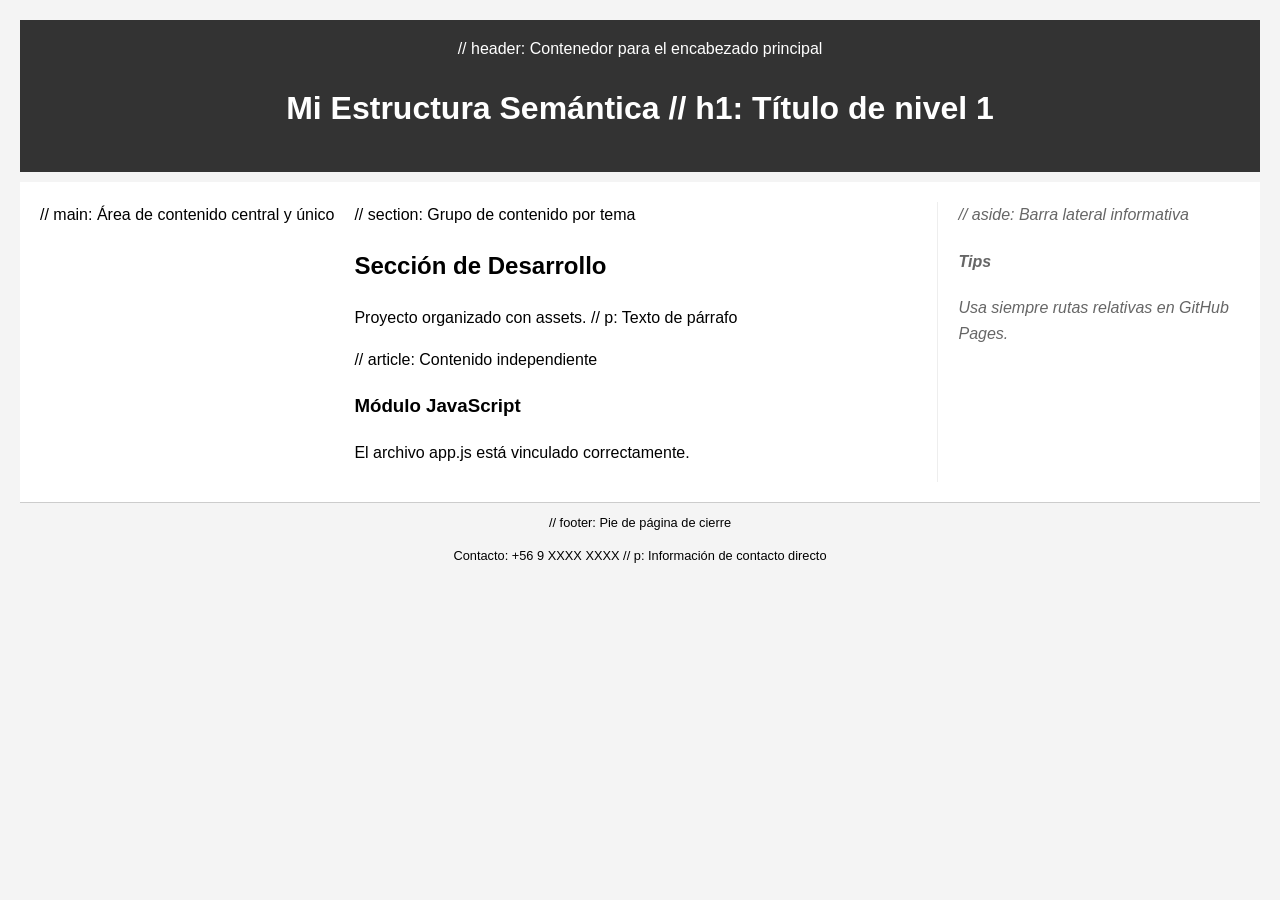
<file: index.html>
<!DOCTYPE html>
<html lang="es">
<head>
    <meta charset="UTF-8">
    <meta name="viewport" content="width=device-width, initial-scale=1.0">
    <title>Estructura Profesional Completa</title>
    <link rel="stylesheet" href="assets/css/style.css">
</head>
<body>

    <header> // header: Contenedor para el encabezado principal
        <h1>Mi Estructura Semántica // h1: Título de nivel 1</h1>
    </header>

    <main> // main: Área de contenido central y único
        <section> // section: Grupo de contenido por tema
            <h2>Sección de Desarrollo</h2>
            <p>Proyecto organizado con assets. // p: Texto de párrafo</p>
            
            <article> // article: Contenido independiente
                <h3>Módulo JavaScript</h3>
                <p>El archivo app.js está vinculado correctamente.</p>
            </article>
        </section>

        <aside> // aside: Barra lateral informativa
            <h4>Tips</h4>
            <p>Usa siempre rutas relativas en GitHub Pages.</p>
        </aside>
    </main>

    <footer> // footer: Pie de página de cierre
        <p>Contacto: +56 9 XXXX XXXX // p: Información de contacto directo</p>
    </footer>

    <script src="assets/js/app.js"></script>
</body>
</html>
</file>
<file: assets/css/style.css>
body { font-family: sans-serif; line-height: 1.6; margin: 0; padding: 20px; background-color: #f4f4f4; }
header { background: #333; color: white; padding: 1rem; text-align: center; }
main { display: flex; gap: 20px; padding: 20px; background: white; margin-top: 10px; }
section { flex: 2; border-right: 1px solid #eee; padding-right: 20px; }
aside { flex: 1; font-style: italic; color: #666; }
footer { text-align: center; padding: 10px; font-size: 0.8em; border-top: 1px solid #ccc; }
</file>
